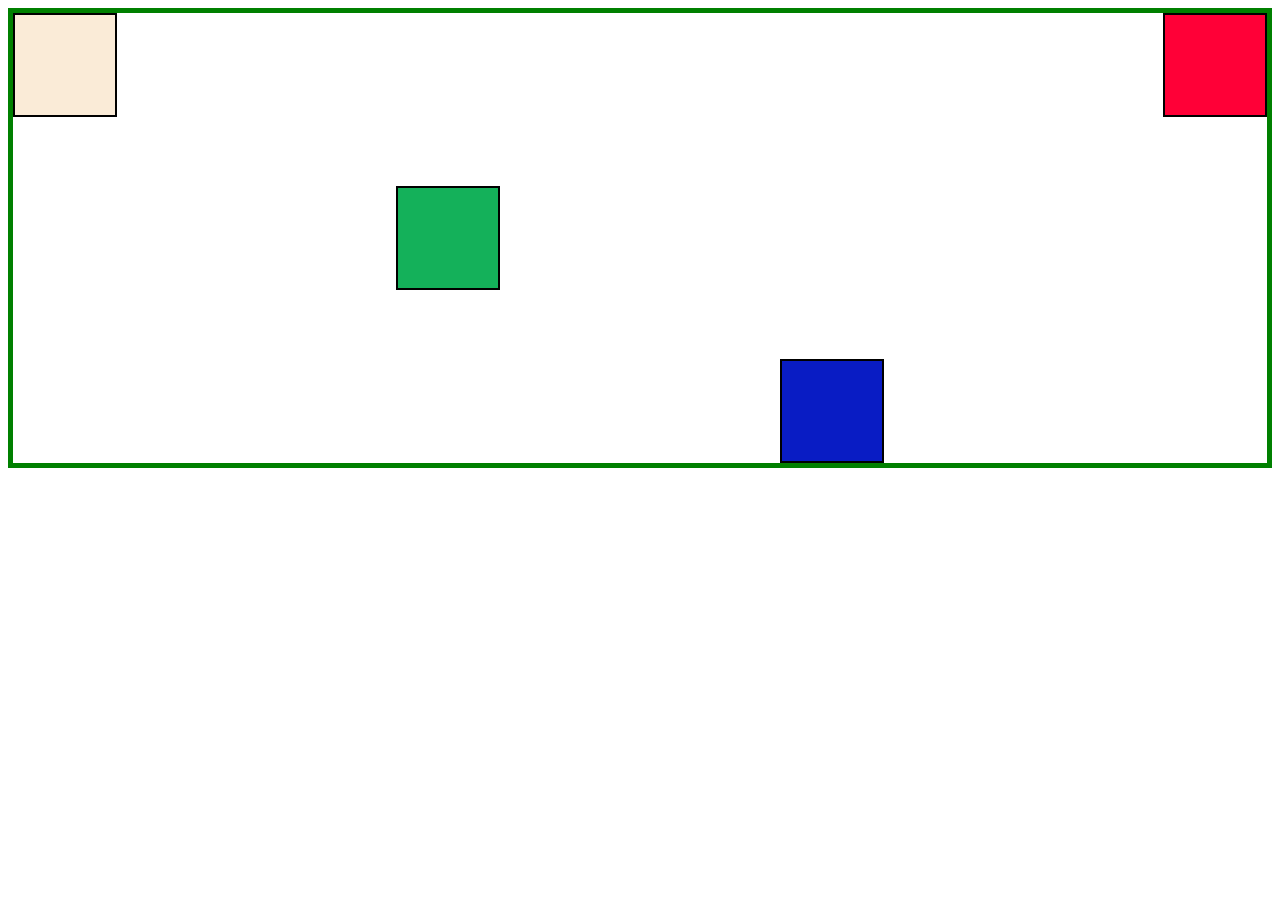
<file: DSA/Binary Search/index.html>
<!DOCTYPE html>
<html lang="en">
<head>
    <!-- About flex box -->
    <meta charset="UTF-8">
    <meta http-equiv="X-UA-Compatible" content="IE=edge">
    <meta name="viewport" content="width=device-width, initial-scale=1.0">
    <title>Document</title>
    <style>
        .box{
            border: 2px solid black;
            width: 100px;
            height: 100px; 
        }
        .container{
            height: 450px;
            border:5px solid green;
            display: flex;
            justify-content:space-between;
            align-items: center;
        }
        .box-1{
            background-color: antiquewhite;
            align-self: flex-start;
        }
        .box-2{
            background-color: rgb(20, 177, 90);
            align-self: center;
        }
        .box-3{
            background-color: rgb(9, 28, 196);
            align-self: flex-end;
        }
        .box-4{
            background-color: rgb(255, 0, 55);
            align-self: flex-start;
        }
    </style>
</head>
<body>
    <div class="container">
        <div class="box box-1"></div>
        <div class="box box-2"></div>
        <div class="box box-3"></div>
        <div class="box box-4"></div>
    </div>
</body>
</html>
</file>
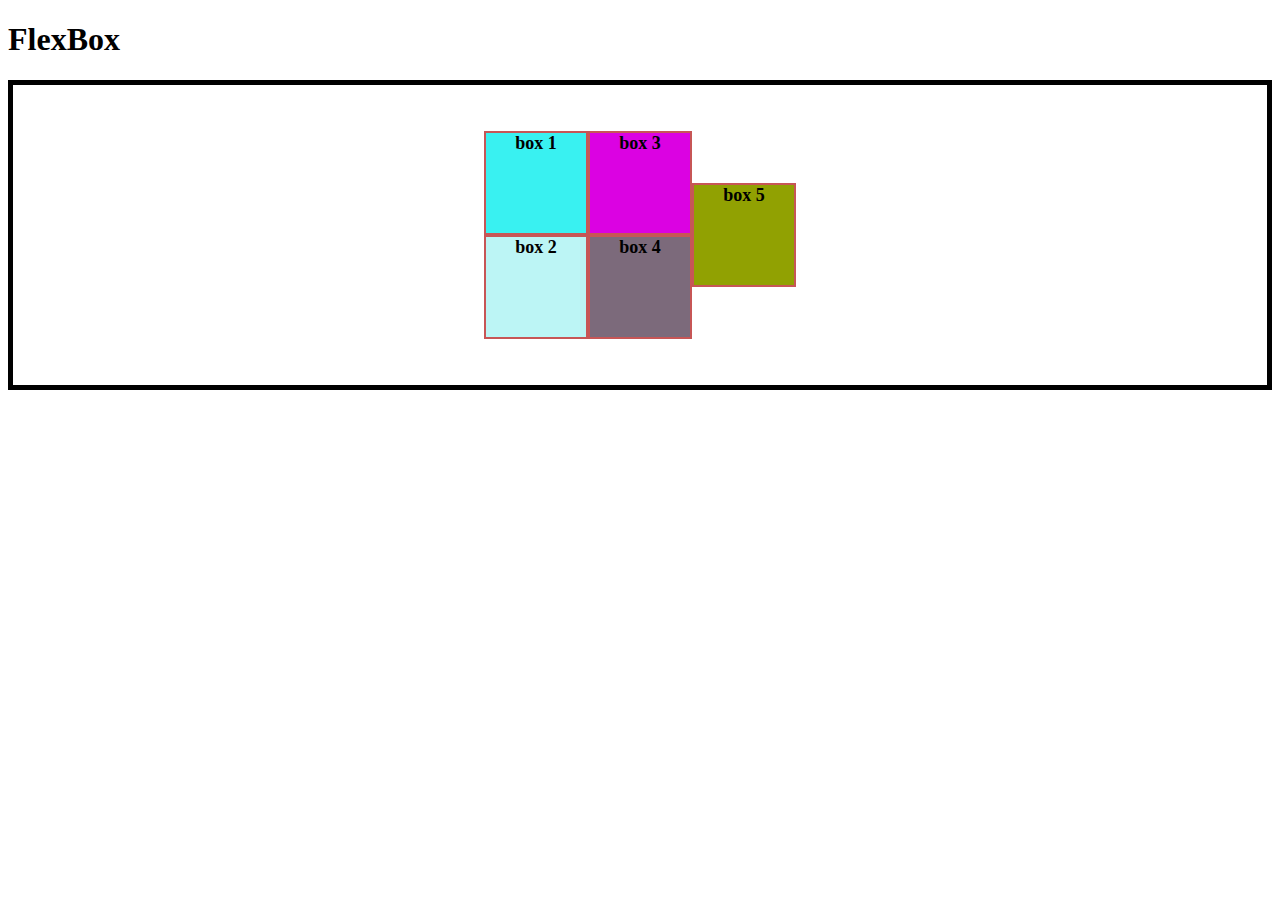
<file: HtmlCss/tut1.html>
<!DOCTYPE html>
<html lang="en">
<head>
    <meta charset="UTF-8">
    <meta http-equiv="X-UA-Compatible" content="IE=edge">
    <meta name="viewport" content="width=device-width, initial-scale=1.0">
    <title>Document</title>
    <link rel="stylesheet" href="./tut1.css">
</head>
<body>
    <h1>FlexBox</h1>
    <div class="container">
        <div class="box box-1">box 1</div>
        <div class="box box-2">box 2</div>
        <div class="box box-3">box 3</div>
        <div class="box box-4">box 4</div>
        <div class="box box-5">box 5</div>
    </div>
</body>
</html>
</file>
<file: HtmlCss/tut1.css>
.container{
    border:5px solid black;
    height: 300px;
    display: flex;
    flex-direction: column;
    flex-wrap: wrap;
    align-content: center;
    justify-content: center;
}

.box{
    border:2px solid rgb(199, 86, 86);
    font-size: large;
    font-weight: bold;
    text-align: center;
    height: 100px;
    width: 100px;
}

.box-1{
    background-color:rgb(57, 241, 241);
}
.box-2{
    background-color:rgb(188, 245, 245);
}
.box-3{
    background-color:rgb(219, 2, 226);
}
.box-4{
    background-color:rgb(124, 106, 123);
}
.box-5{
    background-color:rgb(145, 161, 2);
}
</file>
